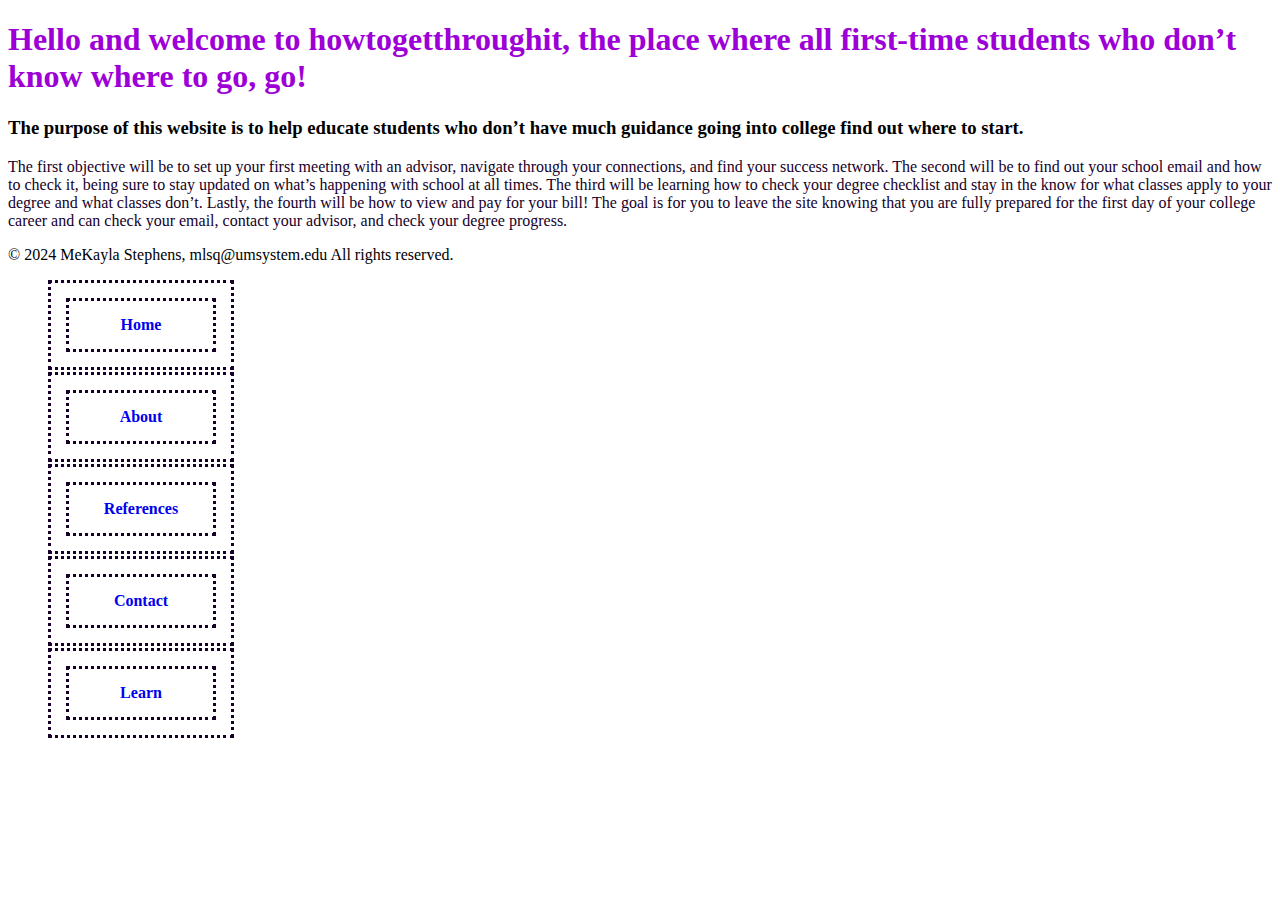
<file: index.html>
<!-- MeKayla Stephens 11:24 p.m 09/01/2024 
 MeKayla Stephens 9/15/2024 8:52PM-->

<!DOCTYPE html>

<html lang="en-US">

<meta>

<head>
               <meta charset="utf-8">

               <title>How To Get Through It</title>

                <link rel="stylesheet" href="style.css">
                <link rel="stylesheet" href="nav.css">

</head>

<body>

    <h1 class="heading">Hello and welcome to howtogetthroughit, the place where all first-time students who don’t know where to go, go!
    </h1>

<h3>The purpose of this website is to help educate students who don’t have much guidance going into college find out where to start.</h3> 

    <p class="paragraph">The first objective will be to set up your first meeting with an advisor, navigate through your connections, and find your success network. 
    The second will be to find out your school email and how to check it, being sure to stay updated on what’s happening with school at all times. 
    The third will be learning how to check your degree checklist and stay in the know for what classes apply to your degree and what classes don’t. 
    Lastly, the fourth will be how to view and pay for your bill! The goal is for you to leave the site knowing that you are fully prepared for the first day of your college career and can check your email, contact your advisor, and check your degree progress.</p>

    <p>© 2024 MeKayla Stephens, mlsq@umsystem.edu All rights reserved.</p>

    <nav> 
    
        <ul>
    
        <li> <a href="index.html">Home</a> </li>
        <li><a href="about.html">About</a> </li>
        <li><a href="references.html">References</a></li>
        <li><a href="#contact.html">Contact</a></li>
        <li><a href="#learn.html">Learn</a>

            <ul>
            <li>Menu 2a</li>
           <li>Menu 2b</li>
           <li>Menu 2c</li>

           </ul>
    </li>
    
        </ul>
    
     </nav>

</body>


</html>
</file>
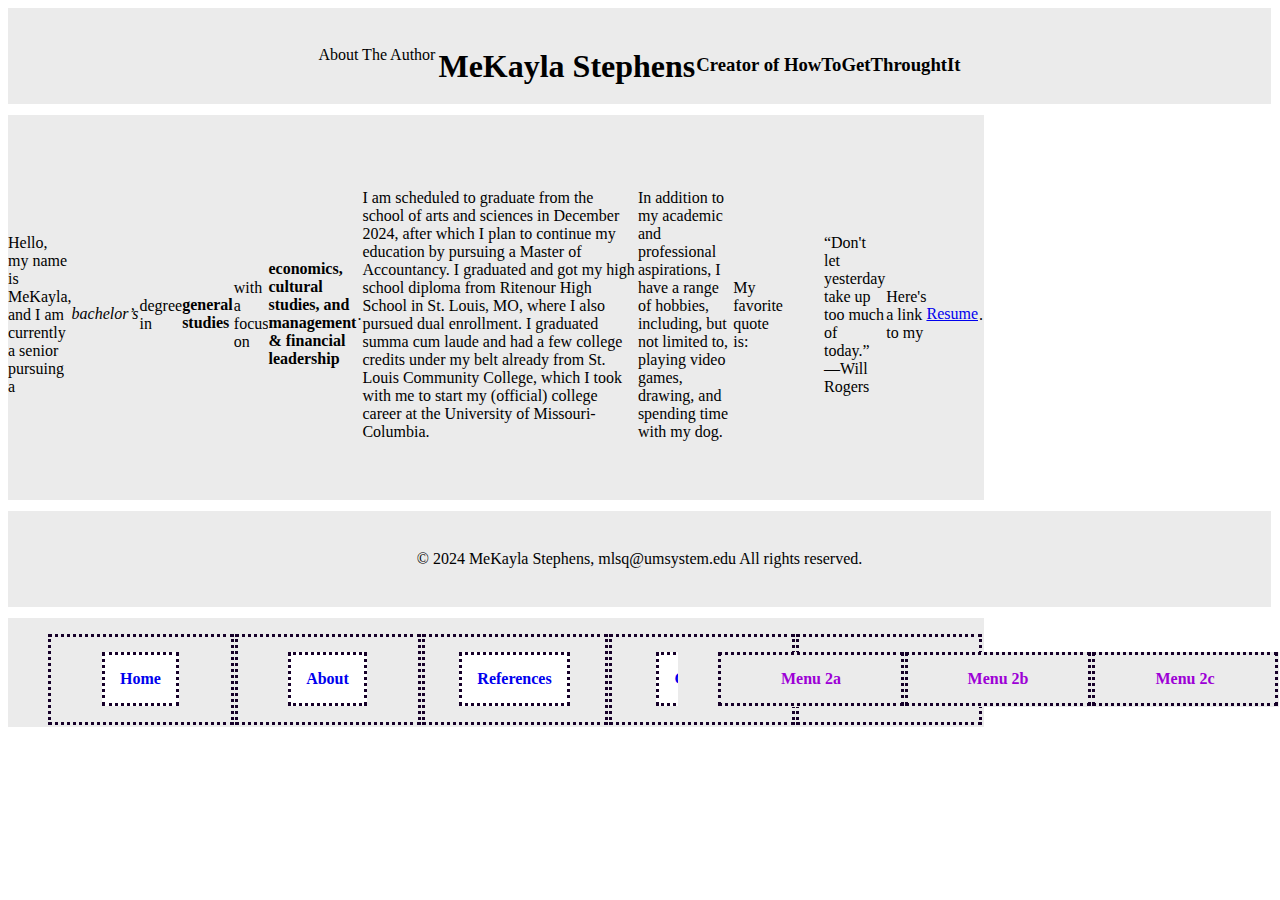
<file: about.html>
<!-- MeKayla Stephens 8/29/2024 9:07PM
 MeKayla Stephens 9/15/2024 8:51PM -->

<!DOCTYPE html>

<html lang="en-US">

<meta>

<div class="wrapper">

<header class="items">

            <meta charset="utf-8">

            <title>About The Author</title>

            <link rel="stylesheet" href="style.css">
            <link rel="stylesheet" href="nav.css">

            <h1>MeKayla Stephens</h1>
<h3>Creator of HowToGetThroughtIt</h3>

</header>

<body> <div class="items contents">

    <p>Hello, my name is MeKayla, and I am currently a senior pursuing a <em>bachelor’s</em> degree in <strong>general studies</strong> with a focus on <strong>economics, cultural studies, and management & financial leadership</strong>.</p>
        <p>I am scheduled to graduate from the school of arts and sciences in December 2024, after which I plan to continue my education by pursuing a Master of Accountancy. 
        I graduated and got my high school diploma from Ritenour High School in St. Louis, MO, where I also pursued dual enrollment.
        I graduated summa cum laude and had a few college credits under my belt already from St. Louis Community College, which I took with me to start my (official) college career at the University of Missouri-Columbia.</p> 
    <p>In addition to my academic and professional aspirations, I have a range of hobbies, including, but not limited to, playing video games, drawing, and spending time with my dog.</p> 
    
    <p>My favorite quote is:</p>
    
    <blockquote>“Don't let yesterday take up too much of today.” —Will Rogers</blockquote>
    

    <p>Here's a link to my <a href="Stephens Resume.pdf">Resume</a>.</p></div>

    <footer class="items">© 2024 MeKayla Stephens, mlsq@umsystem.edu All rights reserved.</footer>

    <nav class="items">
    
        <ul>
    
        <li> <a href="index.html">Home</a> </li>
        <li><a href="about.html">About</a> </li>
        <li><a href="references.html">References</a></li>
        <li><a href="#contact.html">Contact</a></li>
        <li><a href="#learn.html">Learn</a>

                <ul>
                <li>Menu 2a</li>
               <li>Menu 2b</li>
               <li>Menu 2c</li>

               </ul>
        </li>
    
        </ul>
    
     </nav>

</body>

</div>

</html>
</file>
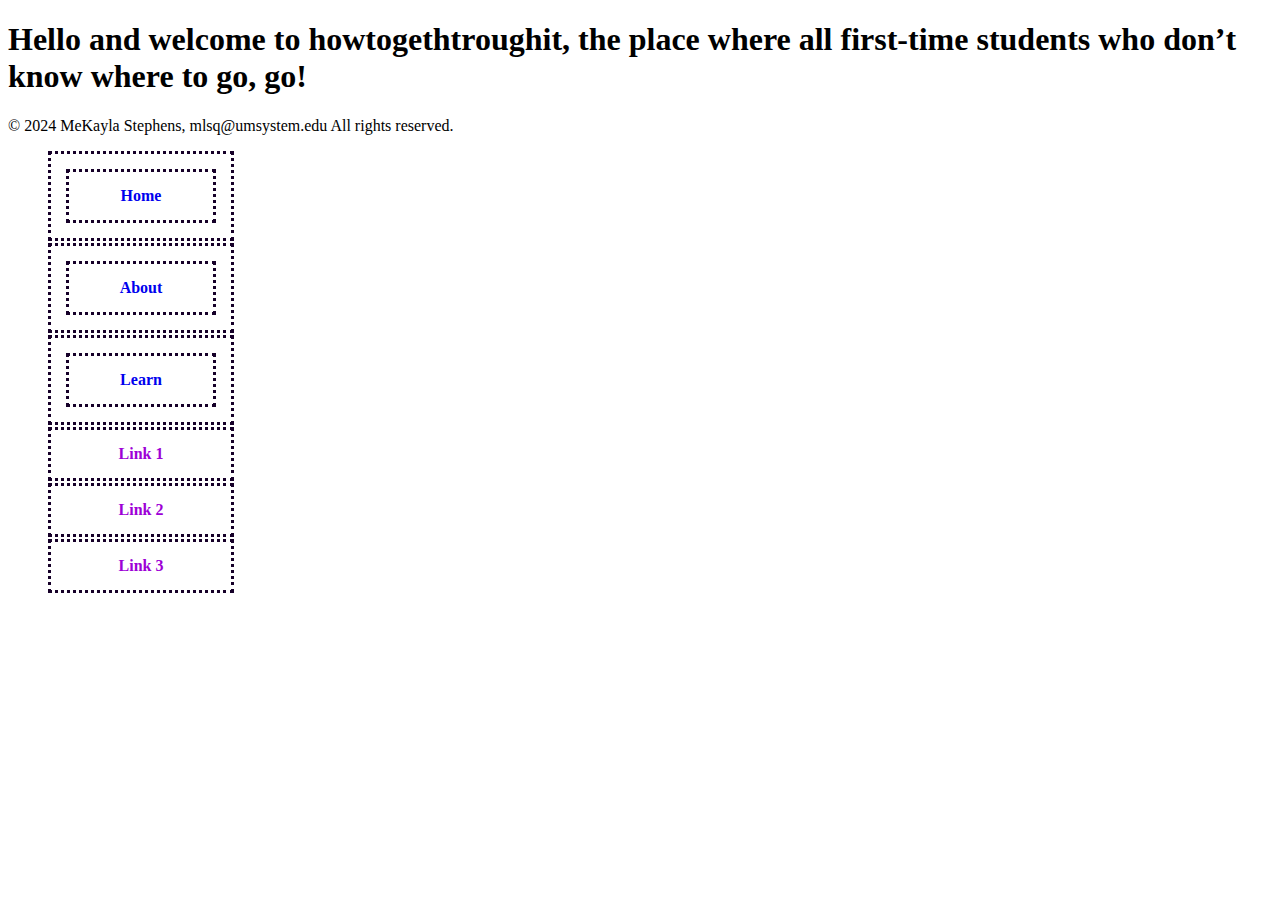
<file: learn.html>
<!DOCTYPE html>

<html lang="en-US">

<meta>

<head>
               <meta charset="utf-8">
               <title>How To Get Through It</title>

               <link rel="stylesheet" href="style.css">
                <link rel="stylesheet" href="nav.css">

</head>
<body>

    <h1>Hello and welcome to howtogethtroughit, the place where all first-time students who don’t know where to go, go!
    </h1>
    
    <h3></h3> 
    <p></p>

    <p>© 2024 MeKayla Stephens, mlsq@umsystem.edu All rights reserved.</p>

    <nav> <ul>

        <li> <a href="index.html">Home</a> </li>
        <li> <a href="about.html">About</a> </li>
        <li><a href="learn.html">Learn</a></li> 
    
            <li>Link 1</li>
            <li>Link 2</li>
            <li>Link 3</li>
        </li>
    
        </ul>
    
     </nav>

</body>

</html>
</file>
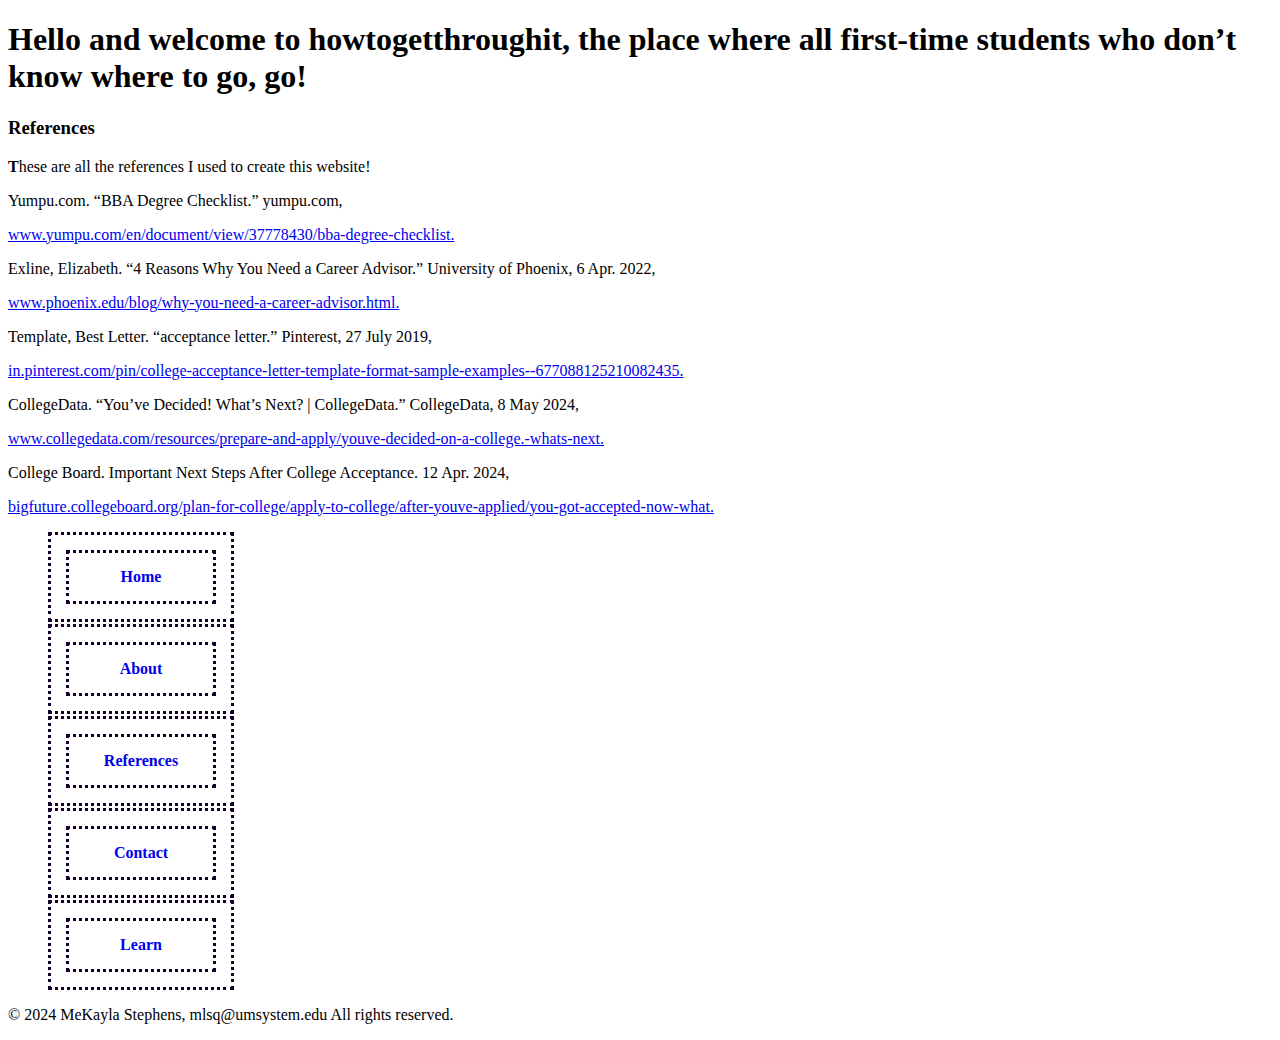
<file: references.html>
<!-- MeKayla Stephens 9/15/2024 8:53PM-->

<!DOCTYPE html>

<html lang="en-US">

<meta>

<head>
               <meta charset="utf-8">
               <title>How To Get Through It</title>

               <link rel="stylesheet" href="style.css">
               <link rel="stylesheet" href="nav.css">

               <h1>Hello and welcome to howtogetthroughit, the place where all first-time students who don’t know where to go, go!
            </h1>
</head>
<body>

    <h3>References</h3> 

    <p><strong>T</strong>hese are all the references I used to create this website!</p>


    <p>Yumpu.com. “BBA Degree Checklist.” yumpu.com,</p>
            <a href="www.yumpu.com/en/document/view/37778430/bba-degree-checklist">www.yumpu.com/en/document/view/37778430/bba-degree-checklist.</a>

    <p>Exline, Elizabeth. “4 Reasons Why You Need a Career Advisor.” University of Phoenix, 6 Apr. 2022,</p>
            <a href="www.phoenix.edu/blog/why-you-need-a-career-advisor.html">www.phoenix.edu/blog/why-you-need-a-career-advisor.html.</a>

    <p>Template, Best Letter. “acceptance letter.” Pinterest, 27 July 2019,</p>
            <a href="in.pinterest.com/pin/college-acceptance-letter-template-format-sample-examples--677088125210082435">in.pinterest.com/pin/college-acceptance-letter-template-format-sample-examples--677088125210082435.</a>

    <p>CollegeData. “You’ve Decided! What’s Next? | CollegeData.” CollegeData, 8 May 2024,</p>
            <a href="www.collegedata.com/resources/prepare-and-apply/youve-decided-on-a-college.-whats-next">www.collegedata.com/resources/prepare-and-apply/youve-decided-on-a-college.-whats-next.</a>

    <p>College Board. Important Next Steps After College Acceptance. 12 Apr. 2024,</p>
            <a href="bigfuture.collegeboard.org/plan-for-college/apply-to-college/after-youve-applied/you-got-accepted-now-what">bigfuture.collegeboard.org/plan-for-college/apply-to-college/after-youve-applied/you-got-accepted-now-what.</a>
    

    <nav> 
    
        <ul>
    
        <li> <a href="index.html">Home</a> </li>
        <li><a href="about.html">About</a> </li>
        <li><a href="references.html">References</a></li>
        <li><a href="#contact.html">Contact</a></li>
        <li><a href="#learn.html">Learn</a>

            <ul>
            <li>Menu 2a</li>
           <li>Menu 2b</li>
           <li>Menu 2c</li>

           </ul>
    </li>
    
        </ul>
    
     </nav>

     <p>© 2024 MeKayla Stephens, mlsq@umsystem.edu All rights reserved.</p>

</body>
</html>
</file>
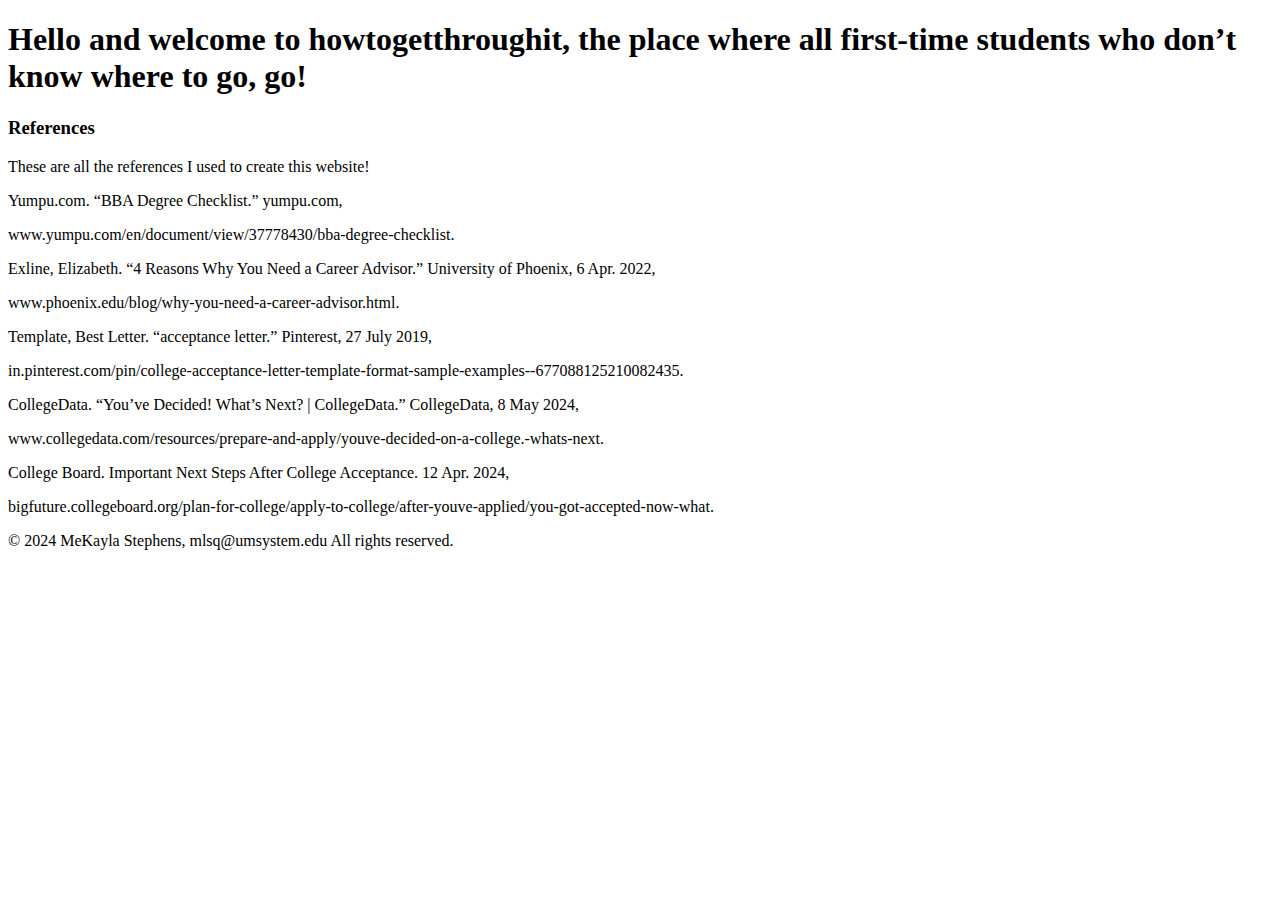
<file: reflection.html>
<!DOCTYPE html>
<html lang="en-US">
<head>
               <meta charset="utf-8">
               <title>How To Get Through It</title>

               <h1>Hello and welcome to howtogetthroughit, the place where all first-time students who don’t know where to go, go!
            </h1>
</head>
<body>

    <h3>References</h3> 

    <p>These are all the references I used to create this website!</p>


    <p>Yumpu.com. “BBA Degree Checklist.” yumpu.com,</p>
             <a>www.yumpu.com/en/document/view/37778430/bba-degree-checklist.</a>

    <p>Exline, Elizabeth. “4 Reasons Why You Need a Career Advisor.” University of Phoenix, 6 Apr. 2022,</p>
            <a>www.phoenix.edu/blog/why-you-need-a-career-advisor.html.</a>

    <p>Template, Best Letter. “acceptance letter.” Pinterest, 27 July 2019,</p>
            <a>in.pinterest.com/pin/college-acceptance-letter-template-format-sample-examples--677088125210082435.</a>

    <p>CollegeData. “You’ve Decided! What’s Next? | CollegeData.” CollegeData, 8 May 2024,</p>
            <a>www.collegedata.com/resources/prepare-and-apply/youve-decided-on-a-college.-whats-next.</a>

    <p>College Board. Important Next Steps After College Acceptance. 12 Apr. 2024,</p>
            <a>bigfuture.collegeboard.org/plan-for-college/apply-to-college/after-youve-applied/you-got-accepted-now-what.</a>
    
    <p>© 2024 MeKayla Stephens, mlsq@umsystem.edu All rights reserved.</p>

</body>
</html>
</file>
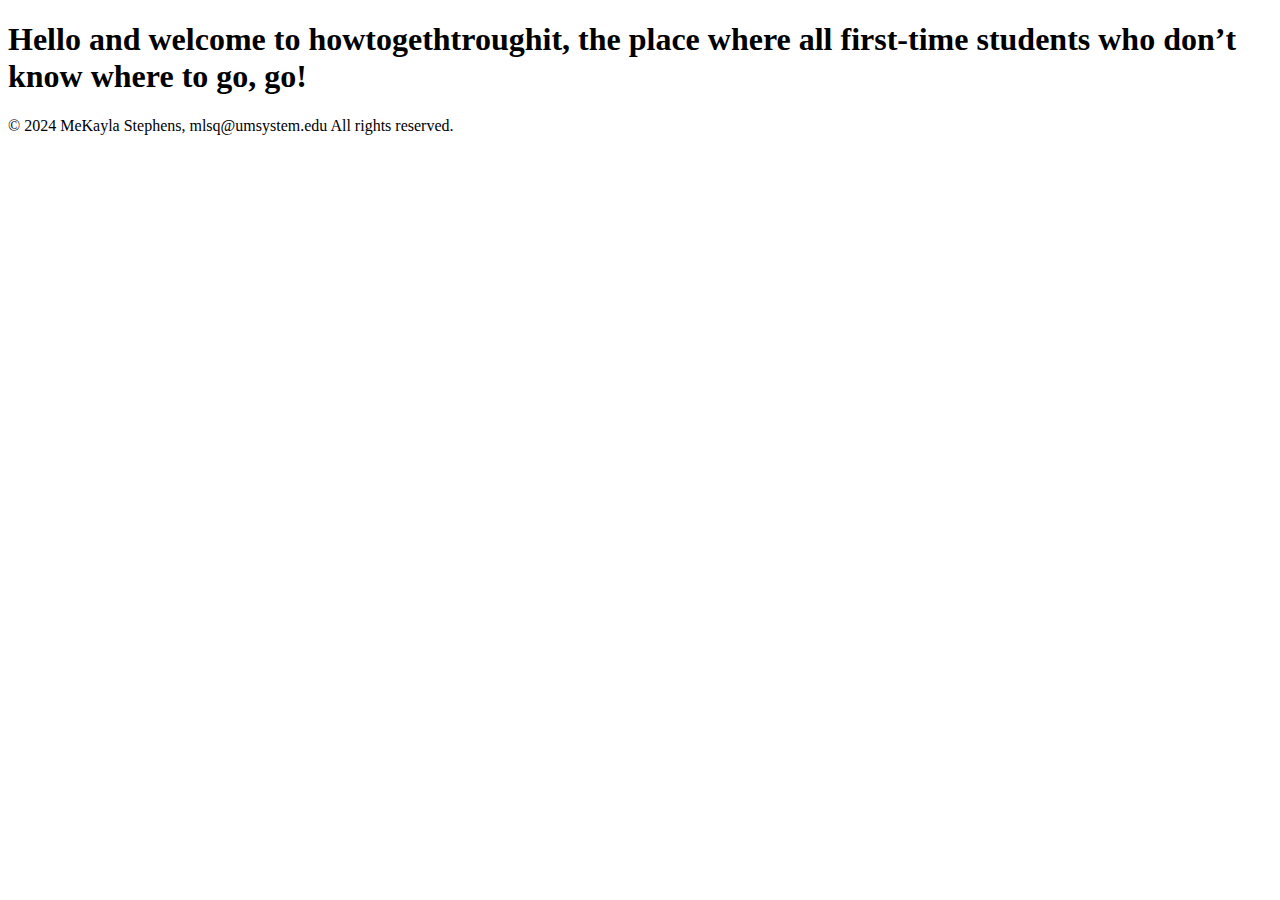
<file: Stephens_Template.html>
<!DOCTYPE html>
<html lang="en-US">
<head>
               <meta charset="utf-8">
               <title>How To Get Through It</title>

               <h1>Hello and welcome to howtogethtroughit, the place where all first-time students who don’t know where to go, go!
            </h1>
</head>
<body>

    <h3></h3> 
    <p></p>

    <p>© 2024 MeKayla Stephens, mlsq@umsystem.edu All rights reserved.</p>

</body>
</html>
</file>
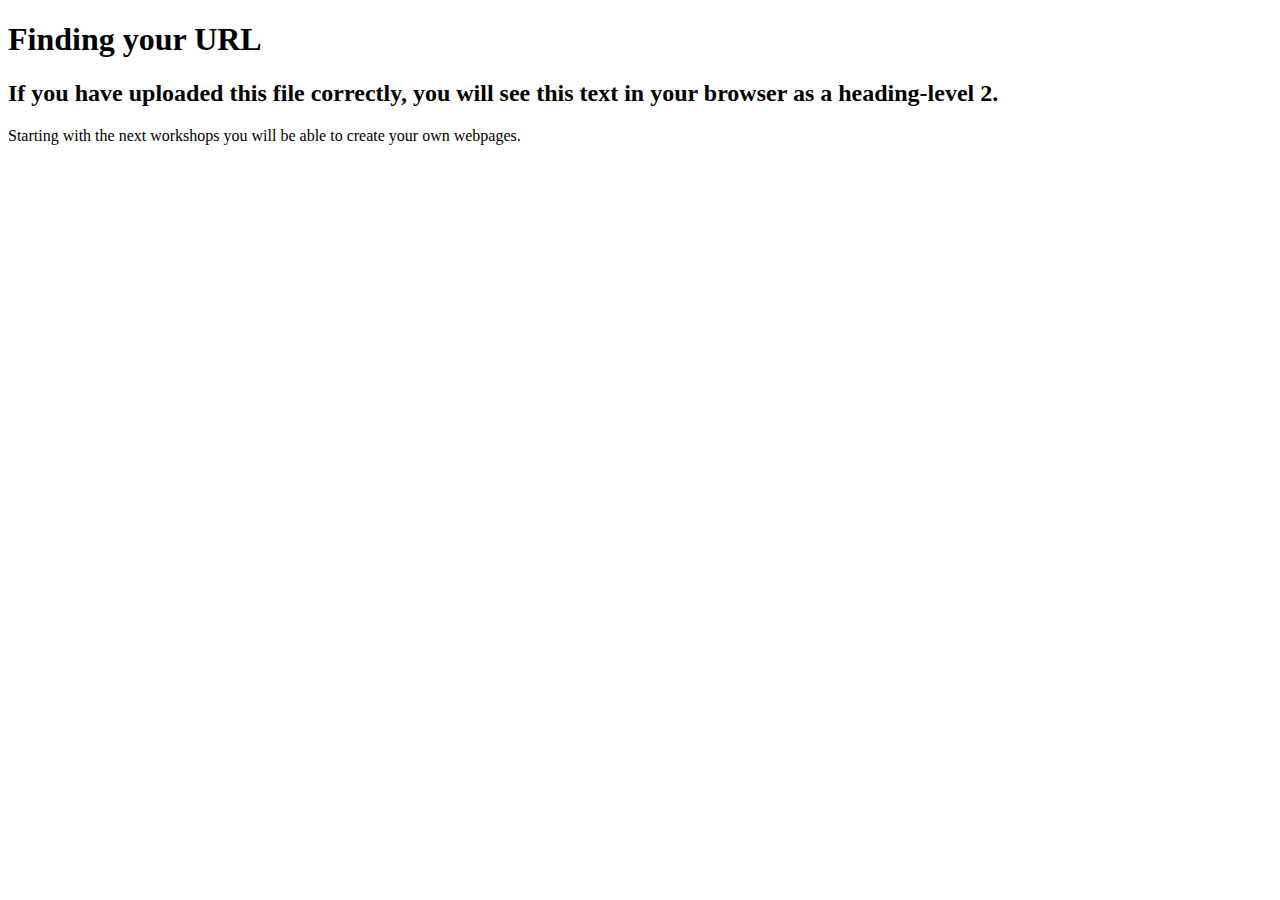
<file: test.html>
<!DOCTYPE html>
<html>
    
    <head>
        <meta charset="utf-8">
       <title>Finding Your URL</title>
        <meta name="description" content="Finding your URL in GitHub">
    </head>
    <body>
        
        <h1>Finding your URL</h1>
        <h2>If you have uploaded this file correctly, you will see this text in your browser as a heading-level 2.</h2>
        
        <p>
            Starting with the next workshops you will be able to create your own webpages.
        </p>
        
    
    </body>
</html>
</file>
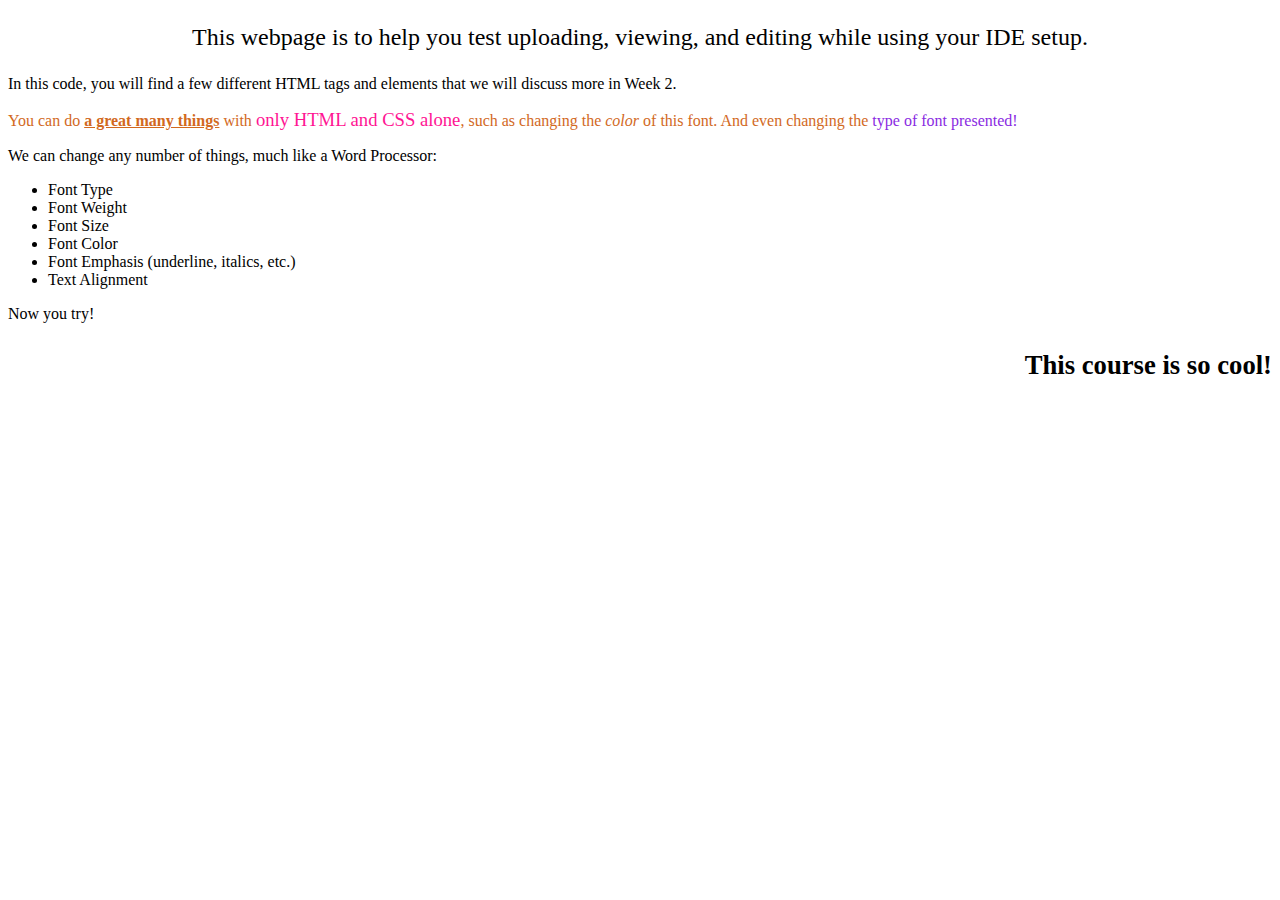
<file: webpageTest.html>
<!DOCTYPE html>
<html lang="en-US">
<head>
    <title>testing your website</title>
    <meta charset="utf-8">
</head>
<body>
<p style="text-align: center; font-size: 18pt;">This webpage is to help you test uploading, viewing, and editing while using your IDE setup.</p>
    
<p>In this code, you will find a few different HTML tags and elements that we will discuss more in Week 2.</p>
    <p style="color:chocolate;">You can do <span style="font-weight: 600; text-decoration: underline;"> a great many things</span> with <span style="font-size: 14pt; color: deeppink;">only HTML and CSS alone</span>, such as changing the <em>color</em> of this font. And even changing the <span style="font-family: cursive; color:blueviolet;"> type of font presented!</span></p>
    <p>We can change any number of things, much like a Word Processor:</p>
    <ul>
    <li>Font Type</li>
        <li>Font Weight</li>
        <li>Font Size</li>
        <li>Font Color</li>
        <li>Font Emphasis (underline, italics, etc.)</li>
        <li>Text Alignment</li>
    </ul>
    <p> Now you try! </p>
    <p style="text-align: right; font-weight: bold; font-size: 20pt;"> This course is so cool!</p>
    
</body>
</html>
</file>
<file: style.css>
.paragraph {color: #160029;}

.heading {color: #9D00D6;}

.background {color: #EBEBEB;}

.wrapper * {
    background: #ebebeb;
    display: flex;
    justify-content: center;
    align-items: center;
    margin-bottom: 1px;
    margin-right: 1px;
  }

  .wrapper {
    display: grid;
    grid-template-columns: 1fr 5fr 2fr;
    grid-template-rows: 5fr 20fr 5fr;
    grid-gap: 10px;
    height: 720px;
  }

  header {
    grid-column-start: 1;
    grid-column-end: 4;
  }
  
  footer {
    grid-column-start: 1;
    grid-column-end: 4;
  }

}
@media only screen and (max-width: 640px) {
header {
position: relative;
height: 40px;
display: block;
background-color: #ebebeb;
width: 100%;
}
#hamburger {
display: inline-block;
padding-left: 20px;
width: 26px;
float: left;
font-size: 2em;
}
nav ul, nav:active ul {
display: none;
position: absolute;
padding: 20px 20px 20px 0px;
top: 20px;
}
nav:hover ul {
display: block;
}
nav:hover #mobileHide {
display: none;
}
nav li {
text-align: center;
padding: 0;
margin: 0;
}
nav>ul li {
text-align: left;
font-weight: bold;
color: #160029;
float: left;
}
nav a {
text-decoration: none;
display: inline-block;
border-top: none;
border-bottom: none;
padding: 15px 0px 15px 35px;
width: 240px;
margin-bottom: 2px;
}
nav .lastMobile {border-bottom: 3px dotted #9D00D6;}
nav ul li ul {
display:none;
}
}
</file>
<file: nav.css>
ul li {
  display: block;
  border: 3px dotted #160029;
  width: 150px;
  list-style-type: none;
  padding: 15px 15px 15px;
  margin-bottom: 5px;
  }

  nav>ul li {
    width: 150px; /*this is important to set so our drop-down doesn't go across the page*/
    position: relative; /*we must add a position to our main navigation bar so we can position a drop-down properly */
    text-align: center;
    font-weight: bold;
    color: #9D00D6;
    }
    nav ul li {
    margin-bottom: 2px;
    }
    nav a {
    text-decoration: none;
    display: block;
    border: 3px dotted #160029;
    padding: 15px 15px 15px 15px;
    }
    
    /*format all navigation <a> elements*/
    nav a:link{
    background-color: white;
    }
    nav a:hover, nav a:focus {
    background-color: #ebebeb;
    }
    nav a:active{
    background-color: #ebebeb;
    }

  nav ul>li ul {
    position: absolute;
    margin-top: 0;
    margin-left: 100%;
    display: none;
    }
    
    /*special hover to display the drop-down*/
    nav>ul>li:hover>ul{
    display: block;
    }
</file>
